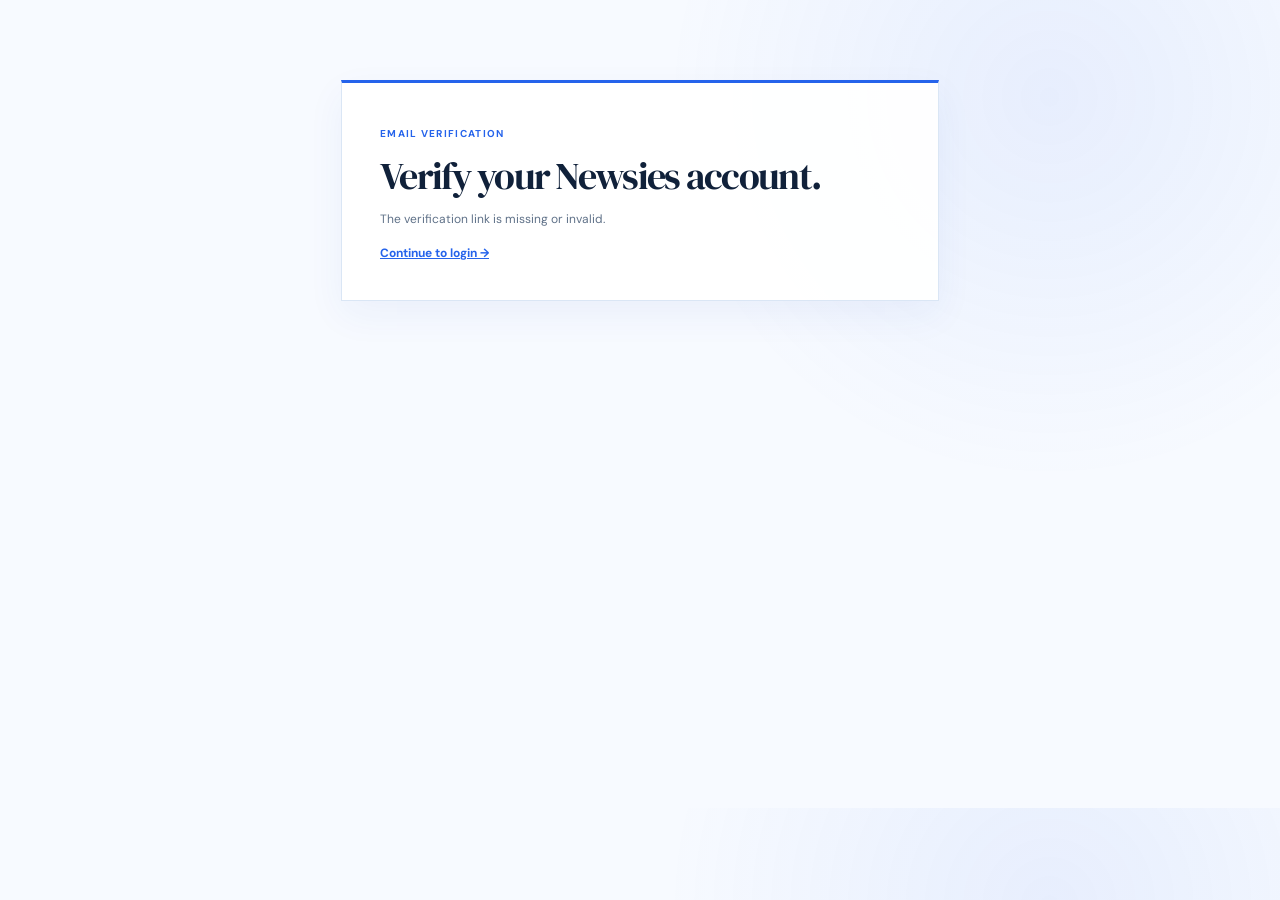
<file: web/verify-email.html>
<!doctype html>
<html lang="en" data-theme="light">
<head>
  <meta charset="utf-8">
  <meta name="viewport" content="width=device-width, initial-scale=1">
  <meta name="newsies-api-base" content="http://localhost:8000">
  <title>Verify email — Newsies</title>
  <link rel="stylesheet" href="styles.css">
</head>
<body>
  <main class="auth-main">
    <div class="container page-container">
      <section class="auth-card" style="max-width:520px;margin:80px auto">
        <span class="auth-overline">EMAIL VERIFICATION</span>
        <h2>Verify your Newsies account.</h2>
        <p id="verification-status" class="auth-subtitle" aria-live="polite">Verifying…</p>
        <a class="text-link" href="login.html">Continue to login →</a>
      </section>
    </div>
  </main>
  <script src="verify-email.js"></script>
</body>
</html>
</file>
<file: web/styles.css>
@import url("https://fonts.googleapis.com/css2?family=DM+Sans:wght@400;500;600;700&family=DM+Serif+Display:ital@0;1&display=swap");

:root {
  --ink: #10213a;
  --muted: #5f7188;
  --paper: #f7faff;
  --accent: #2563eb;
  --accent-dark: #1749b8;
  --accent-soft: #eaf2ff;
  --line: #dce7f5;
}

html { min-width: 0; scroll-behavior: smooth; }
body { background: var(--paper); color: var(--ink); font-family: "DM Sans", sans-serif; }
a { color: inherit; }
a:focus-visible { outline: 3px solid var(--accent); outline-offset: 4px; }
.skip-link { position: absolute; top: -5rem; left: 1rem; z-index: 20; background: white; padding: .75rem; }
.skip-link:focus { top: 1rem; }
.page-container { max-width: 1220px !important; padding-inline: 32px; }
.site-header { border-top: 4px solid var(--accent); border-bottom: 1px solid var(--ink); }
.site-nav { min-height: 82px; display: flex; align-items: center; justify-content: space-between; gap: 24px; }
.brand { display: inline-flex; align-items: center; gap: 10px; font-size: 24px; font-weight: 700; letter-spacing: -1.4px; white-space: nowrap; }
.brand:hover { color: var(--ink); }
.brand-mark { width: 35px; height: 35px; display: inline-grid; place-items: center; border-radius: 4px; color: white; background: var(--ink); }
.brand-mark svg { width: 27px; height: 27px; }
.brand-period { color: var(--accent); }
.nav-links { display: flex; align-items: center; gap: 37px; color: #4a5057; font-size: 13px; font-weight: 600; }
.nav-links a:hover, .footer-inner a:hover { color: var(--accent); }
.nav-cta { padding: 11px 16px; border: 1px solid #aaa49a; border-radius: 3px; font-size: 12px; font-weight: 700; white-space: nowrap; }
.nav-cta span { padding-left: 12px; }
.nav-cta:hover { color: white; background: var(--ink); border-color: var(--ink); }
.nav-account { display: flex; align-items: center; gap: 18px; white-space: nowrap; }
.nav-signin { color: var(--ink); font-size: 12px; font-weight: 700; }
.nav-signin:hover, .nav-signin[aria-current="page"] { color: var(--accent); }
.edition-banner { background: #eae3d8; border-bottom: 1px solid #d5ccbf; }
.edition-inner { min-height: 47px; display: flex; align-items: center; gap: 18px; color: #51555a; font-size: 11px; }
.edition-label { flex-shrink: 0; padding: 5px 8px; background: var(--accent); color: white; font-size: 9px; font-weight: 700; letter-spacing: .1em; }
.edition-inner p { flex: 1; }
.edition-inner p span { color: #77716a; }
.edition-inner a { color: #84302b; font-weight: 700; white-space: nowrap; }
.edition-inner a:hover { text-decoration: underline; }
.hero-section { padding: 105px 0 100px; overflow: hidden; }
.hero-columns { margin: 0 -12px !important; }
.hero-copy { max-width: 555px; }
.eyebrow, .section-kicker { display: inline-flex; align-items: center; gap: 9px; color: #953232; font-size: 10px; font-weight: 700; letter-spacing: .13em; }
.eyebrow { border: 1px solid #e6c6bd; background: #f6e8e2; border-radius: 3px; padding: 9px 13px; }
.eyebrow-dot, .status-dot { width: 7px; height: 7px; display: inline-block; border-radius: 50%; background: var(--accent); }
h1, h2 { font-family: "DM Serif Display", Georgia, serif; font-weight: 400; letter-spacing: -.045em; }
h1 { margin: 28px 0 23px; font-size: clamp(62px, 6.5vw, 91px); line-height: .98; }
h1 span, h2 em { color: var(--accent); font-weight: 400; font-style: italic; }
.hero-description { max-width: 440px; color: var(--muted); font-size: 16px; line-height: 1.8; }
.hero-actions { display: flex; flex-wrap: wrap; align-items: center; gap: 27px; margin-top: 32px; }
.button.button-primary, .button.button-light { height: auto; min-height: 51px; padding: 0 20px; border: 0; border-radius: 3px; font-size: 12px; font-weight: 700; }
.button.button-primary { color: white; background: var(--accent); }
.button.button-primary:hover { color: white; background: #8d2424; }
.button.button-primary span, .button.button-light span { margin-left: 25px; }
.text-link { font-size: 12px; font-weight: 700; }
.text-link span { margin-left: 10px; }
.text-link:hover { color: var(--accent); }
.hero-note { display: flex; align-items: center; gap: 9px; margin-top: 42px; color: #687079; font-size: 11px; }
.note-icon { color: var(--accent); font-size: 17px; }
.preview-wrap { position: relative; margin-left: 30px; padding: 15px 0 0 18px; }
.preview-wrap::before { content: ""; position: absolute; inset: 45px -60px 10px 40px; border-radius: 2px; background: #eadfd0; transform: rotate(3deg); }
.api-window { position: relative; z-index: 1; background: #202b38; color: #f0eee8; border: 5px solid #e5ddd0; border-radius: 7px; box-shadow: 0 24px 60px #24272c24; overflow: hidden; }
.window-top { height: 48px; display: flex; align-items: center; justify-content: space-between; padding: 0 20px; border-bottom: 1px solid #46515d; color: #c1c9d0; font-size: 9px; font-weight: 700; letter-spacing: .12em; }
.window-dots { display: flex; gap: 5px; }
.window-dots i { width: 7px; height: 7px; border-radius: 50%; background: #d16d62; }
.window-dots i:nth-child(2) { background: #d4ae71; }
.window-dots i:nth-child(3) { background: #9da9ad; }
.window-tag { padding: 4px 7px; border: 1px solid #71808e; border-radius: 3px; font-size: 8px; }
.window-content { padding: 24px 27px 22px; }
.request-label, .response-header { color: #c1cad2; font-size: 9px; font-weight: 700; letter-spacing: .11em; }
.request-line { display: flex; align-items: center; gap: 12px; margin: 11px 0 27px; padding: 11px 12px; border: 1px solid #546170; border-radius: 3px; background: #303e4d; }
.request-line span { color: #f1a69b; font-size: 10px; font-weight: 700; }
.request-line code { overflow-wrap: anywhere; color: #f0eee8; background: none; padding: 0; font-size: 11px; }
.response-header { display: flex; justify-content: space-between; }
.window-content pre { overflow-x: auto; margin: 14px 0 0; padding: 0; background: transparent; color: #e9e9e6; font: 11px/1.9 ui-monospace, SFMono-Regular, Menlo, monospace; }
.window-content code { color: inherit; background: none; padding: 0; font: inherit; }
.syntax-key { color: #c3d5e0; }
.syntax-string { color: #f0c699; }
.syntax-boolean { color: #eaaea5; }
.syntax-punctuation { color: #aab8c3; }
.window-bottom { display: flex; justify-content: space-between; gap: 12px; padding: 14px 20px; border-top: 1px solid #46515d; color: #c1cad2; font-size: 9px; font-weight: 700; letter-spacing: .06em; }
.window-bottom span:last-child { color: #d3dae0; font-weight: 500; letter-spacing: 0; }
.status-dot { width: 6px; height: 6px; margin-right: 5px; }
.floating-label { position: absolute; z-index: 2; top: 0; right: -12px; padding: 11px 13px; border: 1px solid #e1d7ca; border-radius: 2px; background: #fffdf8; box-shadow: 0 10px 25px #24272c18; color: #5a6064; font-size: 9px; font-weight: 700; letter-spacing: .09em; transform: rotate(3deg); }
.floating-label span { margin-right: 5px; color: var(--accent); }
.preview-caption { position: relative; z-index: 1; display: flex; align-items: center; justify-content: center; gap: 8px; margin-top: 20px; color: #656b70; font-size: 11px; }
.caption-line { width: 25px; border-top: 1px solid #a99784; }
.hero-sparkle { position: absolute; color: #b87867; }
.sparkle-one { top: 25%; left: -12px; font-size: 32px; }
.sparkle-two { right: -34px; bottom: 10%; font-size: 24px; }
.principles-strip { border-block: 1px solid #d2c9bc; background: #eee8dd; }
.strip-inner { min-height: 68px; display: flex; flex-wrap: wrap; justify-content: space-between; align-items: center; gap: 15px 25px; color: #4e555b; font-size: 9px; font-weight: 700; letter-spacing: .11em; }
.strip-symbol { margin-right: 8px; color: var(--accent); font-size: 15px; }
.features-section { padding: 105px 0 98px; }
.section-heading { display: flex; justify-content: space-between; align-items: end; gap: 40px; margin-bottom: 38px; }
.section-kicker span { color: #a36a60; }
h2 { margin: 20px 0 0; font-size: clamp(42px, 4vw, 57px); line-height: 1.08; }
.section-heading > p { max-width: 350px; margin-bottom: 5px; color: var(--muted); font-size: 14px; line-height: 1.8; }
.feature-card { height: 100%; display: flex; flex-direction: column; min-height: 276px; padding: 28px; border: 1px solid #dcd5ca; border-top: 3px solid var(--ink); border-radius: 2px; background: #fffdf8; }
.feature-icon { width: 44px; height: 44px; display: grid; place-items: center; margin-bottom: 24px; border-radius: 9px; font-size: 23px; font-weight: 700; }
.icon-mint { background: #f5e5e0; color: #a33832; }
.icon-yellow { background: #f3ead8; color: #80642f; font-size: 16px; }
.icon-lilac { background: #e8ecf0; color: #4e6478; }
.feature-number { color: #776d65; font-size: 9px; font-weight: 700; letter-spacing: .12em; }
.feature-card h3, .steps-list h3 { margin: 12px 0 8px; font-size: 17px; font-weight: 700; letter-spacing: -.02em; }
.feature-card p { color: #59636b; font-size: 13px; line-height: 1.8; }
.feature-foot { display: flex; justify-content: space-between; margin-top: auto; padding-top: 23px; color: #845347; font-size: 9px; font-weight: 700; letter-spacing: .08em; }
.feature-foot span { font-size: 15px; }
.workflow-section { padding: 0 0 65px; }
.workflow-panel { position: relative; overflow: hidden; padding: 65px 70px; border-radius: 3px; background: #e8e2d7; border-top: 3px solid var(--ink); }
.workflow-panel h2 { font-size: clamp(40px, 3.8vw, 53px); }
.workflow-panel > .columns { position: relative; z-index: 1; }
.workflow-panel .column > p { max-width: 390px; margin: 20px 0 26px; color: var(--muted); font-size: 13px; line-height: 1.8; }
.button.button-light { background: #fff; color: var(--ink); }
.button.button-light:hover { background: #f9f4ec; color: var(--accent); }
.steps-list { list-style: none; margin: 0; padding: 0; }
.steps-list li { display: flex; align-items: flex-start; gap: 20px; padding: 19px 0; border-bottom: 1px solid #cdc3b4; }
.steps-list li:last-child { border-bottom: 0; }
.steps-list li > span { padding-top: 4px; color: #a63d35; font-size: 11px; font-weight: 700; }
.steps-list h3 { margin: 0 0 4px; font-size: 14px; }
.steps-list p { color: #62696d; font-size: 12px; line-height: 1.6; }
.steps-list b { margin-left: auto; color: #9c4b40; font-weight: 400; }
.workflow-decoration { position: absolute; right: -20px; bottom: -96px; color: #d7ccbd; font-size: 230px; line-height: 1; }
.pricing-section { padding: 45px 0 55px; }
.pricing-notice { display: flex; flex-wrap: wrap; gap: 8px 14px; align-items: baseline; margin-bottom: 24px; padding: 13px 16px; border-left: 3px solid var(--accent); background: #eee8dd; color: #555d63; font-size: 12px; line-height: 1.6; }
.pricing-notice strong { color: #96332e; white-space: nowrap; }
.pricing-card { display: flex; flex-direction: column; height: 100%; min-height: 270px; padding: 22px 18px; border: 1px solid #dcd5ca; border-top: 3px solid var(--ink); background: #fffdf8; }
.pricing-featured { border-top-color: var(--accent); background: #f9eee8; }
.pricing-index { color: #845347; font-size: 9px; font-weight: 700; letter-spacing: .1em; }
.pricing-card h3 { margin: 15px 0 5px; font-size: 17px; font-weight: 700; }
.pricing-description { color: var(--muted); font-size: 12px; line-height: 1.5; }
.price { margin: 25px 0 17px; color: var(--ink); white-space: nowrap; }
.price span { font-family: "DM Serif Display", Georgia, serif; font-size: 38px; letter-spacing: -.04em; line-height: 1; }
.price small { color: var(--muted); font-size: 11px; }
.pricing-quota { padding-top: 15px; border-top: 1px solid #e4dcd1; color: #58616a; font-size: 11px; line-height: 1.6; }
.pricing-quota strong { color: var(--ink); }
.pricing-link { display: flex; justify-content: space-between; gap: 10px; margin-top: auto; padding-top: 23px; color: #94342f; font-size: 11px; font-weight: 700; }
.pricing-link:hover { color: #6e201e; text-decoration: underline; }
.pricing-note { margin-top: 20px; color: var(--muted); font-size: 11px; line-height: 1.6; }
.contact-section { padding: 105px 0 120px; }
.contact-back { display: inline-block; margin-top: 30px; }
.contact-card { padding: 38px; border: 1px solid #dcd5ca; border-top: 3px solid var(--ink); background: #fffdf8; box-shadow: 12px 12px 0 #eae3d8; }
.contact-icon { display: grid; place-items: center; width: 52px; height: 52px; margin-top: 26px; background: #f5e5e0; color: var(--accent); font-size: 26px; }
.contact-card h2 { margin: 20px 0 12px; font-size: 40px; }
.contact-card > p { color: var(--muted); font-size: 13px; line-height: 1.8; }
.contact-email { display: inline-flex; gap: 18px; align-items: center; margin: 24px 0 10px; color: #94342f; font-size: 18px; font-weight: 700; overflow-wrap: anywhere; }
.contact-email:hover { color: #6e201e; text-decoration: underline; }
.contact-card .contact-detail { font-size: 11px; }
.auth-main { min-height: calc(100vh - 180px); }
.auth-layout { display: grid; grid-template-columns: minmax(0, 1fr) minmax(0, 460px); gap: 80px; align-items: center; max-width: 1050px; margin: 0 auto; padding: 85px 0 100px; }
.auth-intro h1 { font-size: clamp(54px, 5vw, 72px); }
.auth-intro > p { max-width: 370px; color: var(--muted); line-height: 1.8; font-size: 15px; }
.auth-rule { width: 48px; margin: 30px 0; border-top: 2px solid var(--accent); }
.auth-intro .auth-intro-note { color: #77716a; font-size: 11px; font-weight: 600; letter-spacing: .04em; }
.auth-card { min-width: 0; padding: 38px; border: 1px solid #dcd5ca; border-top: 3px solid var(--ink); background: #fffdf8; box-shadow: 12px 12px 0 #eae3d8; }
.auth-overline { color: #953232; font-size: 10px; font-weight: 700; letter-spacing: .13em; }
.auth-card h2 { margin: 14px 0 8px; font-size: 38px; }
.auth-subtitle, .auth-detail { color: var(--muted); font-size: 12px; line-height: 1.7; }
.auth-notice { margin: 22px 0; padding: 12px 14px; border-left: 3px solid var(--accent); background: #f7eee8; color: #5e4d48; font-size: 12px; line-height: 1.6; }
.auth-card fieldset { border: 0; margin: 0; padding: 0; }
.auth-card .field { margin-bottom: 16px; }
.auth-card .label { color: var(--ink); font-size: 12px; font-weight: 700; }
.auth-card .input { height: 45px; border-color: #d7d0c7; border-radius: 3px; box-shadow: none; font-size: 13px; }
.auth-card .input:disabled { background: #f2efea; color: #5f6468; opacity: 1; }
.auth-card .input:disabled::placeholder { color: #777b7e; opacity: 1; }
.auth-card .auth-submit { width: 100%; justify-content: space-between; margin-top: 8px; }
.auth-card .auth-submit:disabled { background: #7d858a; color: white; opacity: 1; cursor: not-allowed; }
.auth-detail { margin-top: 16px; }
.auth-switch { margin-top: 22px; padding-top: 20px; border-top: 1px solid var(--line); color: var(--muted); font-size: 12px; line-height: 1.7; }
.auth-switch a { color: #94342f; font-weight: 700; }
.auth-switch a:hover { text-decoration: underline; }
.closing-section { padding: 65px 0 95px; text-align: center; }
.closing-inner { position: relative; }
.closing-star { display: block; margin-bottom: 12px; color: var(--accent); font-size: 32px; }
.closing-inner h2 { margin-top: 15px; }
.closing-inner p { max-width: 430px; margin: 20px auto 26px; color: var(--muted); font-size: 13px; line-height: 1.8; }
.site-footer { border-top: 1px solid var(--line); }
.footer-inner { min-height: 93px; display: flex; justify-content: space-between; align-items: center; gap: 20px; color: #666b6e; font-size: 11px; }
.footer-brand { color: var(--ink); font-size: 20px; }
.footer-brand .brand-mark { width: 29px; height: 29px; border-radius: 3px; }
.footer-brand svg { width: 23px; height: 23px; }
.footer-inner > a:last-child { color: #865043; font-weight: 700; }
.footer-love { white-space: nowrap; }
.footer-love span { color: var(--accent); }

.dashboard-body { background: #f1eee7; }
.dashboard-shell { min-height: 100vh; display: grid; grid-template-columns: 220px minmax(0, 1fr); }
.dashboard-sidebar { display: flex; flex-direction: column; min-height: 100vh; padding: 24px 18px 18px; border-right: 1px solid #d7d0c4; background: #fffdf8; }
.dashboard-sidebar .brand { margin: 2px 8px 28px; font-size: 21px; }
.dashboard-nav { display: grid; gap: 5px; }
.dashboard-nav a { display: flex; align-items: center; gap: 10px; min-height: 42px; padding: 0 12px; border-radius: 4px; color: #5d646a; font-size: 12px; font-weight: 700; }
.dashboard-nav a span { width: 20px; color: #9a6c62; text-align: center; }
.dashboard-nav a[aria-current="page"], .dashboard-nav a:hover { background: #eee8de; color: var(--ink); }
.dashboard-profile { margin-top: auto; padding: 14px 10px 4px; border-top: 1px solid #ded7cb; }
.dashboard-avatar { width: 34px; height: 34px; display: inline-grid; place-items: center; float: left; margin-right: 9px; border-radius: 50%; background: var(--ink); color: white; font-size: 11px; font-weight: 700; }
.dashboard-profile strong, .dashboard-profile small { display: block; }
.dashboard-profile strong { font-size: 11px; }
.dashboard-profile small { margin-top: 2px; color: #777d80; font-size: 9px; }
.dashboard-main { min-width: 0; }
.dashboard-topbar { height: 70px; display: flex; align-items: center; justify-content: space-between; padding: 0 34px; border-bottom: 1px solid #d7d0c4; background: #fffdf8; }
.dashboard-breadcrumb { color: #777d80; font-size: 11px; }
.dashboard-breadcrumb strong { color: var(--ink); }
.preview-badge { display: inline-flex; align-items: center; gap: 7px; padding: 7px 9px; border: 1px solid #ddd3c5; border-radius: 3px; color: #7a5d55; background: #faf7f1; font-size: 9px; font-weight: 700; letter-spacing: .08em; }
.preview-badge i { width: 6px; height: 6px; border-radius: 50%; background: #c59263; }
.dashboard-content { max-width: 1180px; margin: 0 auto; padding: 34px; }
.dashboard-heading { display: flex; align-items: end; justify-content: space-between; gap: 20px; margin-bottom: 24px; }
.dashboard-heading h1 { margin: 7px 0 0; font-family: "DM Serif Display", Georgia, serif; font-size: 42px; line-height: 1; }
.dashboard-heading .section-kicker { font-size: 9px; }
.dashboard-actions { display: flex; gap: 8px; }
.dashboard-actions .button { min-height: 38px; padding: 0 12px; font-size: 10px; }
.dashboard-grid { display: grid; grid-template-columns: repeat(4, minmax(0, 1fr)); gap: 12px; }
.metric-card, .panel-card { border: 1px solid #ddd5c8; border-radius: 4px; background: #fffdf8; box-shadow: 0 7px 18px #35312608; }
.metric-card { min-height: 128px; padding: 17px; }
.metric-card span { color: #7b7f82; font-size: 9px; font-weight: 700; letter-spacing: .08em; }
.metric-card strong { display: block; margin: 17px 0 5px; font-family: "DM Serif Display", Georgia, serif; font-size: 31px; font-weight: 400; }
.metric-card small { color: #6e777a; font-size: 10px; }
.metric-trend { color: #7c8d69 !important; }
.dashboard-workspace { display: grid; grid-template-columns: minmax(0, 1.55fr) minmax(280px, .75fr); gap: 12px; margin-top: 12px; }
.panel-card { min-width: 0; }
.panel-header { height: 58px; display: flex; align-items: center; justify-content: space-between; padding: 0 18px; border-bottom: 1px solid #e3dccf; }
.panel-header h2 { margin: 0; font-family: "DM Sans", sans-serif; font-size: 12px; font-weight: 700; letter-spacing: 0; }
.panel-header a, .panel-header button { border: 0; background: none; color: #96332f; font-size: 9px; font-weight: 700; }
.usage-chart { height: 215px; display: flex; align-items: end; gap: 8px; padding: 28px 18px 18px; border-bottom: 1px solid #eee8de; }
.chart-column { flex: 1; min-width: 12px; display: flex; flex-direction: column; align-items: center; justify-content: end; gap: 7px; }
.chart-column i { width: 100%; max-width: 29px; display: block; border-radius: 3px 3px 0 0; background: #9c3d36; }
.chart-column:nth-child(3n) i { background: #c7a69a; }
.chart-column span { color: #898b88; font-size: 8px; }
.usage-footer { display: flex; justify-content: space-between; padding: 12px 18px; color: #777d80; font-size: 9px; }
.usage-footer strong { color: var(--ink); }
.key-list { padding: 5px 18px 14px; }
.key-row { display: grid; grid-template-columns: 1fr auto; align-items: center; gap: 10px; min-height: 56px; border-bottom: 1px solid #eee8de; }
.key-row:last-child { border-bottom: 0; }
.key-name strong, .key-name small { display: block; }
.key-name strong { font-size: 11px; }
.key-name small { margin-top: 4px; color: #85898a; font-family: ui-monospace, SFMono-Regular, Menlo, monospace; font-size: 9px; }
.key-state { display: inline-flex; align-items: center; gap: 5px; color: #68805b; font-size: 9px; font-weight: 700; }
.key-state i { width: 6px; height: 6px; border-radius: 50%; background: #7d965f; }
.playground { margin-top: 12px; }
.playground-grid { display: grid; grid-template-columns: 1fr 1fr; gap: 0; }
.request-editor, .response-view { min-height: 240px; }
.request-editor { padding: 18px; border-right: 1px solid #e3dccf; }
.request-url { display: flex; align-items: center; margin-bottom: 15px; border: 1px solid #ded6c8; border-radius: 3px; background: #faf8f3; overflow: hidden; }
.request-url span { align-self: stretch; display: inline-grid; place-items: center; padding: 0 10px; border-right: 1px solid #ded6c8; color: #96332f; background: #f4e8e2; font-size: 9px; font-weight: 700; }
.request-url input { min-width: 0; flex: 1; height: 38px; border: 0; padding: 0 10px; background: transparent; color: #666d70; font: 10px ui-monospace, SFMono-Regular, Menlo, monospace; }
.request-editor label { display: block; margin-bottom: 7px; color: #777d80; font-size: 9px; font-weight: 700; }
.request-editor textarea { width: 100%; height: 119px; resize: none; border: 1px solid #ded6c8; border-radius: 3px; padding: 11px; background: #faf8f3; color: #596064; font: 10px/1.7 ui-monospace, SFMono-Regular, Menlo, monospace; }
.response-view { padding: 18px; background: #202a35; color: #edf0ed; }
.response-view pre { height: 200px; overflow: auto; margin: 12px 0 0; color: #edf0ed; background: transparent; font: 10px/1.7 ui-monospace, SFMono-Regular, Menlo, monospace; }
.response-status { color: #b9c8bd; font-size: 9px; font-weight: 700; }
.dashboard-copy { display: inline-grid; place-items: center; border: 0; background: none; color: #96332f; }

.admin-shell { grid-template-columns: 230px minmax(0, 1fr); }
.admin-shell .dashboard-nav a:last-child { margin-top: 8px; border-top: 1px solid #e1dacd; border-radius: 0; padding-top: 8px; color: #96332f; }
.admin-topbar-actions { display: flex; align-items: center; gap: 10px; }
.admin-owner { display: inline-flex; align-items: center; gap: 8px; color: #656c70; font-size: 10px; }
.admin-owner span { width: 28px; height: 28px; display: inline-grid; place-items: center; border-radius: 50%; background: var(--ink); color: white; font-size: 9px; font-weight: 700; }
.admin-kpi-grid { display: grid; grid-template-columns: repeat(4, minmax(0, 1fr)); gap: 12px; }
.admin-kpi-grid .metric-card strong { font-size: 27px; }
.admin-content-grid { display: grid; grid-template-columns: minmax(0, 1.45fr) minmax(280px, .55fr); gap: 12px; margin-top: 12px; }
.admin-table-wrap { overflow-x: auto; }
.admin-table { width: 100%; border-collapse: collapse; font-size: 10px; }
.admin-table th { padding: 11px 14px; border-bottom: 1px solid #e5decf; color: #85898a; text-align: left; font-size: 8px; letter-spacing: .08em; text-transform: uppercase; }
.admin-table td { padding: 13px 14px; border-bottom: 1px solid #eee8de; color: #5d6568; white-space: nowrap; }
.admin-table tbody tr:last-child td { border-bottom: 0; }
.admin-table strong { color: var(--ink); font-size: 11px; }
.admin-status { display: inline-flex; align-items: center; gap: 5px; font-size: 9px; font-weight: 700; }
.admin-status::before { content: ""; width: 6px; height: 6px; border-radius: 50%; background: #7d965f; }
.admin-status.trial::before { background: #c49a63; }
.admin-status.neutral::before { background: #9aa3a6; }
.admin-status.healthy::before { background: #7d965f; }
.admin-status.watch::before { background: #b8833c; }
.interest-list { display: grid; }
.interest-row { display: grid; grid-template-columns: 1fr auto; gap: 8px; align-items: center; min-height: 58px; padding: 0 18px; border-bottom: 1px solid #eee8de; }
.interest-row:last-child { border-bottom: 0; }
.interest-row strong, .interest-row small { display: block; }
.interest-row strong { font-size: 11px; }
.interest-row small { margin-top: 4px; color: #85898a; font-size: 9px; }
.interest-count { font-family: "DM Serif Display", Georgia, serif; font-size: 20px; }
.admin-insights { display: grid; grid-template-columns: repeat(3, minmax(0, 1fr)); gap: 12px; margin-top: 12px; }
.insight-card { min-height: 96px; padding: 16px; }
.insight-card span { color: #85898a; font-size: 8px; font-weight: 700; letter-spacing: .08em; }
.insight-card strong { display: block; margin-top: 11px; font-family: "DM Serif Display", Georgia, serif; font-size: 20px; font-weight: 400; }
.insight-card small { display: block; margin-top: 5px; color: #777d80; font-size: 9px; }
.admin-alert { display: flex; align-items: center; justify-content: space-between; gap: 12px; margin-top: 12px; padding: 12px 14px; border: 1px solid #dfcfac; border-radius: 4px; background: #faf4e5; color: #705d3e; font-size: 10px; }
.admin-alert strong { color: #8b5e32; }

/* Modern blue public-site theme */
body:not(.dashboard-body) {
  background:
    radial-gradient(circle at 82% 12%, rgba(37, 99, 235, .08), transparent 24rem),
    var(--paper);
}

.site-header {
  border-top: 4px solid var(--accent);
  border-bottom-color: #e2ebf6;
  background: rgba(255, 255, 255, .94);
  backdrop-filter: blur(14px);
}

.brand-mark {
  background: linear-gradient(145deg, #2563eb, #1749b8);
  box-shadow: 0 8px 18px rgba(37, 99, 235, .18);
}

.edition-banner {
  background: #edf4ff;
  border-bottom-color: #d7e5fa;
}

.edition-label {
  background: var(--accent);
}

.edition-inner a,
.text-link,
.nav-signin:hover,
.nav-signin[aria-current="page"] {
  color: var(--accent);
}

.eyebrow {
  border-color: #cbdcff;
  background: #eef4ff;
}

.eyebrow-dot,
.status-dot {
  background: var(--accent);
  box-shadow: 0 0 0 5px rgba(37, 99, 235, .10);
}

h1 span,
h2 em {
  color: var(--accent);
}

.hero-section {
  position: relative;
  isolation: isolate;
  background:
    radial-gradient(circle at 75% 35%, rgba(37, 99, 235, .10), transparent 24rem),
    linear-gradient(180deg, #fff 0%, #f7faff 100%);
}

.hero-section::before,
.hero-section::after {
  content: "";
  position: absolute;
  z-index: -1;
  border-radius: 999px;
  pointer-events: none;
  will-change: transform;
}

.hero-section::before {
  width: 260px;
  height: 260px;
  right: -90px;
  top: 40px;
  border: 1px solid rgba(37, 99, 235, .10);
  box-shadow: 0 0 0 38px rgba(37, 99, 235, .025),
              0 0 0 76px rgba(37, 99, 235, .018);
}

.hero-section::after {
  width: 90px;
  height: 90px;
  left: 46%;
  bottom: 35px;
  background: linear-gradient(145deg, rgba(37, 99, 235, .12), rgba(37, 99, 235, .02));
  filter: blur(.2px);
}

.hero-description {
  color: #566984;
}

.button.button-primary {
  background: linear-gradient(135deg, #2563eb, #1749b8);
  box-shadow: 0 12px 24px rgba(37, 99, 235, .20);
}

.button.button-primary:hover {
  background: linear-gradient(135deg, #1749b8, #123a91);
  box-shadow: 0 16px 30px rgba(37, 99, 235, .24);
}

.preview-wrap::before {
  background: #dfeafd;
}

.api-window {
  border-color: #dfe8f5;
  background: #142744;
  box-shadow: 0 30px 70px rgba(30, 64, 175, .18);
}

.floating-label {
  border-color: #d9e5f6;
  color: #456179;
  box-shadow: 0 12px 28px rgba(37, 99, 235, .12);
}

.principles-strip {
  border-block-color: #dce7f6;
  background: #eef4fc;
}

.strip-symbol,
.section-kicker,
.feature-number,
.feature-foot,
.pricing-index,
.pricing-link,
.contact-email {
  color: var(--accent);
}

.feature-card,
.pricing-card,
.contact-card,
.auth-card {
  border-color: #dae6f5;
  background: rgba(255, 255, 255, .96);
  box-shadow: 0 14px 36px rgba(30, 64, 175, .055);
}

.feature-card {
  border-top-color: #2563eb;
}

.feature-icon.icon-mint {
  background: #eaf2ff;
  color: #2563eb;
}

.feature-icon.icon-yellow {
  background: #edf7ff;
  color: #3a7db7;
}

.feature-icon.icon-lilac {
  background: #e8effa;
  color: #536db2;
}

.workflow-panel {
  border-top-color: #2563eb;
  background:
    linear-gradient(135deg, rgba(234, 242, 255, .98), rgba(244, 248, 253, .98)),
    #edf4fc;
}

.workflow-decoration {
  color: #dce8fa;
}

.steps-list li {
  border-bottom-color: #d9e5f5;
}

.pricing-featured {
  border-top-color: #2563eb;
  background: #edf4ff;
}

.pricing-notice,
.auth-notice {
  border-left-color: var(--accent);
  background: #edf4ff;
}

.auth-card {
  border-top-color: #2563eb;
}

.auth-overline {
  color: #2563eb;
}

.button.button-light {
  border: 1px solid #d8e4f4;
  background: #fff;
  color: #17365d;
  box-shadow: 0 8px 20px rgba(30, 64, 175, .07);
}

.site-footer {
  border-top-color: #dce7f5;
  background: #fff;
}

.trust-row {
  display: grid;
  grid-template-columns: repeat(3, minmax(0, 1fr));
  gap: 12px;
  margin-top: 38px;
}

.trust-item {
  display: flex;
  align-items: center;
  gap: 10px;
  min-height: 64px;
  padding: 12px 14px;
  border: 1px solid #dae6f5;
  border-radius: 8px;
  background: rgba(255, 255, 255, .82);
  color: #516681;
  box-shadow: 0 10px 24px rgba(37, 99, 235, .055);
  font-size: 11px;
  font-weight: 700;
}

.trust-item span {
  width: 30px;
  height: 30px;
  display: grid;
  place-items: center;
  flex: 0 0 30px;
  border-radius: 50%;
  background: #edf4ff;
  color: #2563eb;
}

@media (prefers-reduced-motion: no-preference) {
  .hero-copy { animation: rise-in .65s ease-out both; }
  .api-window { animation: rise-in .8s .12s ease-out both; }
  .floating-label { animation: label-in .7s .3s ease-out both; }
  .feature-card, .button, .nav-cta { transition: transform .2s ease, box-shadow .2s ease, background-color .2s ease; }
  .feature-card:hover { transform: translateY(-4px); box-shadow: 0 12px 25px #24272c12; }
  .button:hover { transform: translateY(-2px); }
}
@keyframes rise-in {
  from { opacity: 0; transform: translateY(14px); }
  to { opacity: 1; transform: translateY(0); }
}
@keyframes label-in {
  from { opacity: 0; transform: translateY(8px) rotate(3deg); }
  to { opacity: 1; transform: translateY(0) rotate(3deg); }
}

@media (max-width: 1023px) {
  .hero-section { padding: 75px 0 80px; }
  .preview-wrap { max-width: 580px; margin: 55px auto 0; padding-left: 0; }
  .workflow-panel { padding: 50px; }
  .auth-layout { gap: 35px; }
  .dashboard-shell { grid-template-columns: 180px minmax(0, 1fr); }
  .dashboard-grid { grid-template-columns: repeat(2, minmax(0, 1fr)); }
  .dashboard-workspace { grid-template-columns: minmax(0, 1fr); }
  .admin-kpi-grid { grid-template-columns: repeat(2, minmax(0, 1fr)); }
  .admin-content-grid { grid-template-columns: minmax(0, 1fr); }
  .admin-insights { grid-template-columns: repeat(3, minmax(0, 1fr)); }
}
@media (max-width: 768px) {
  .page-container { padding-inline: 22px; }
  .site-nav { min-height: 72px; flex-wrap: wrap; gap: 12px; padding-block: 14px; }
  .brand { font-size: 22px; }
  .nav-links { order: 3; width: 100%; gap: 20px; overflow-x: auto; padding: 4px 0; font-size: 12px; }
  .nav-links a { white-space: nowrap; }
  .nav-cta { padding: 9px 10px; font-size: 11px; }
  .nav-cta span { padding-left: 4px; }
  .nav-account { gap: 10px; }
  .auth-layout { grid-template-columns: minmax(0, 1fr); gap: 30px; padding: 55px 0 75px; }
  .auth-card { padding: 28px; }
  .auth-intro h1 { font-size: clamp(48px, 12vw, 62px); }
  .edition-inner { flex-wrap: wrap; gap: 8px 12px; padding-block: 10px; }
  .edition-inner p { flex: 1 1 200px; line-height: 1.5; }
  .edition-inner a { margin-left: auto; }
  .hero-section { padding: 64px 0 65px; }
  h1 { font-size: clamp(57px, 14vw, 76px); }
  .hero-description { font-size: 15px; }
  .hero-note { margin-top: 30px; }
  .preview-wrap { margin-top: 50px; }
  .floating-label { right: 0; }
  .window-content { padding-inline: 18px; }
  .window-content pre { font-size: 10px; }
  .strip-inner { padding-block: 18px; justify-content: flex-start; }
  .strip-inner > span { width: calc(50% - 13px); font-size: 8px; }
  .features-section { padding: 75px 0; }
  .section-heading { align-items: start; flex-direction: column; gap: 15px; }
  .feature-card { min-height: 240px; }
  .workflow-panel { padding: 40px 25px; }
  .workflow-panel .column > p { margin-bottom: 22px; }
  .pricing-section { padding: 25px 0 40px; }
  .pricing-card { min-height: 240px; }
  .contact-section { padding: 65px 0 80px; }
  .contact-columns { margin-inline: 0 !important; }
  .contact-columns > .column { padding-inline: 0; }
  .contact-card { margin-top: 30px; padding: 28px; }
  .closing-section { padding: 45px 0 75px; }
  .footer-inner { padding-block: 25px; flex-direction: column; align-items: flex-start; }
  .dashboard-shell { display: block; }
  .dashboard-sidebar { min-height: auto; border-right: 0; border-bottom: 1px solid #d7d0c4; padding: 15px 16px; }
  .dashboard-sidebar .brand { margin: 0 0 12px; }
  .dashboard-nav { grid-template-columns: repeat(5, max-content); gap: 3px; overflow-x: auto; }
  .dashboard-nav a { min-height: 38px; white-space: nowrap; }
  .dashboard-profile { display: none; }
  .dashboard-topbar { height: 58px; padding-inline: 18px; }
  .dashboard-content { padding: 24px 16px; }
  .dashboard-heading { align-items: start; }
  .dashboard-heading h1 { font-size: 34px; }
  .dashboard-actions { display: none; }
  .dashboard-grid { grid-template-columns: repeat(2, minmax(0, 1fr)); }
  .metric-card { min-height: 118px; }
  .metric-card strong { font-size: 24px; }
  .playground-grid { grid-template-columns: 1fr; }
  .request-editor { border-right: 0; border-bottom: 1px solid #e3dccf; }
  .admin-kpi-grid { grid-template-columns: repeat(2, minmax(0, 1fr)); }
  .admin-insights { grid-template-columns: 1fr; }
  .admin-owner { display: none; }
  .trust-row { grid-template-columns: 1fr; margin-top: 28px; }
}
@media (prefers-reduced-motion: reduce) {
  html { scroll-behavior: auto; }
}
</file>
